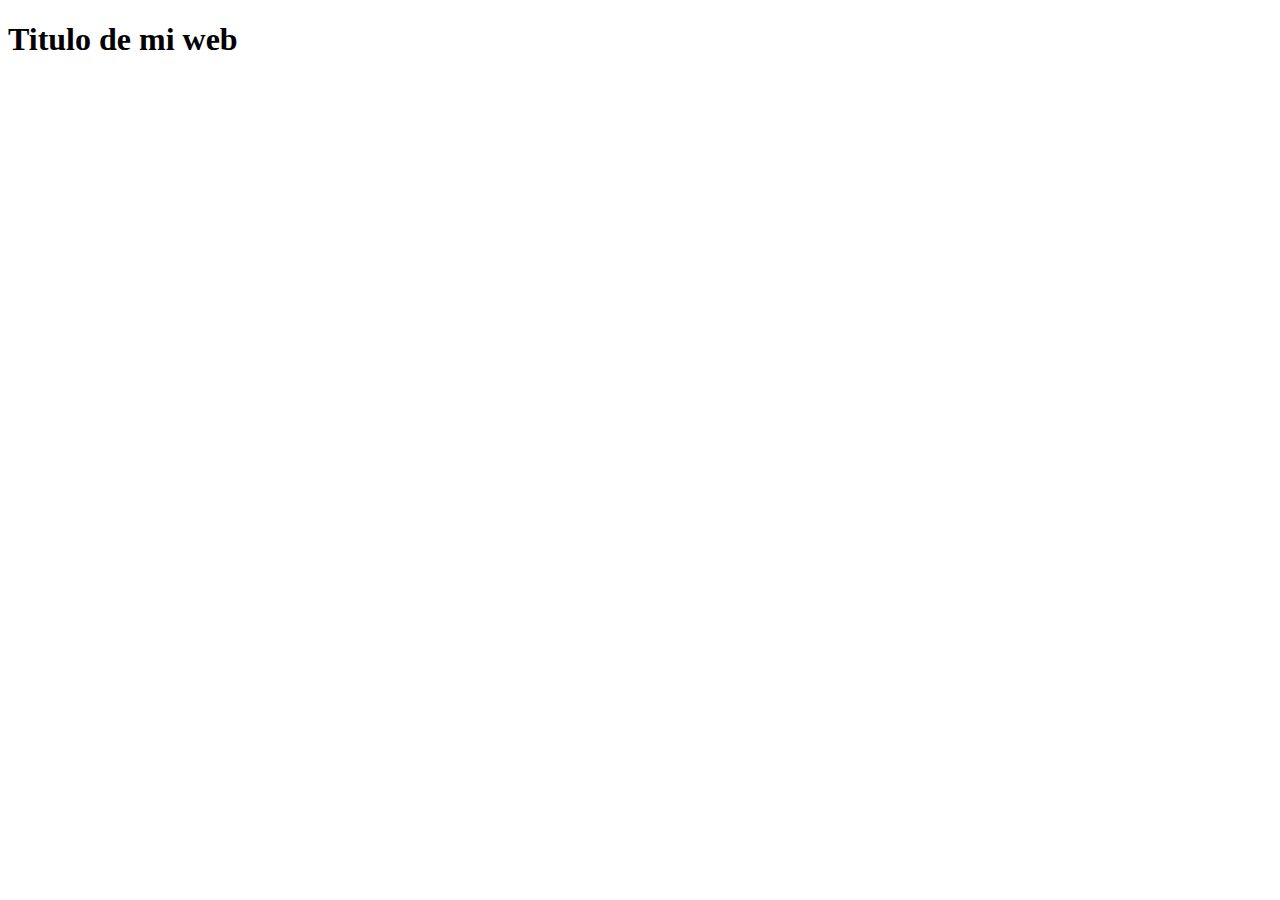
<file: 01_Session/index.html>
<!DOCTYPE html>
<html lang="en">
<head>
    <meta charset="UTF-8">
    <meta http-equiv="X-UA-Compatible" content="IE=edge">
    <meta name="viewport" content="width=ls, initial-scale=1.0">
    <title>Document</title>
</head>
<body>
     <h1>Titulo de mi web</h1>
</body>
</html>
</file>
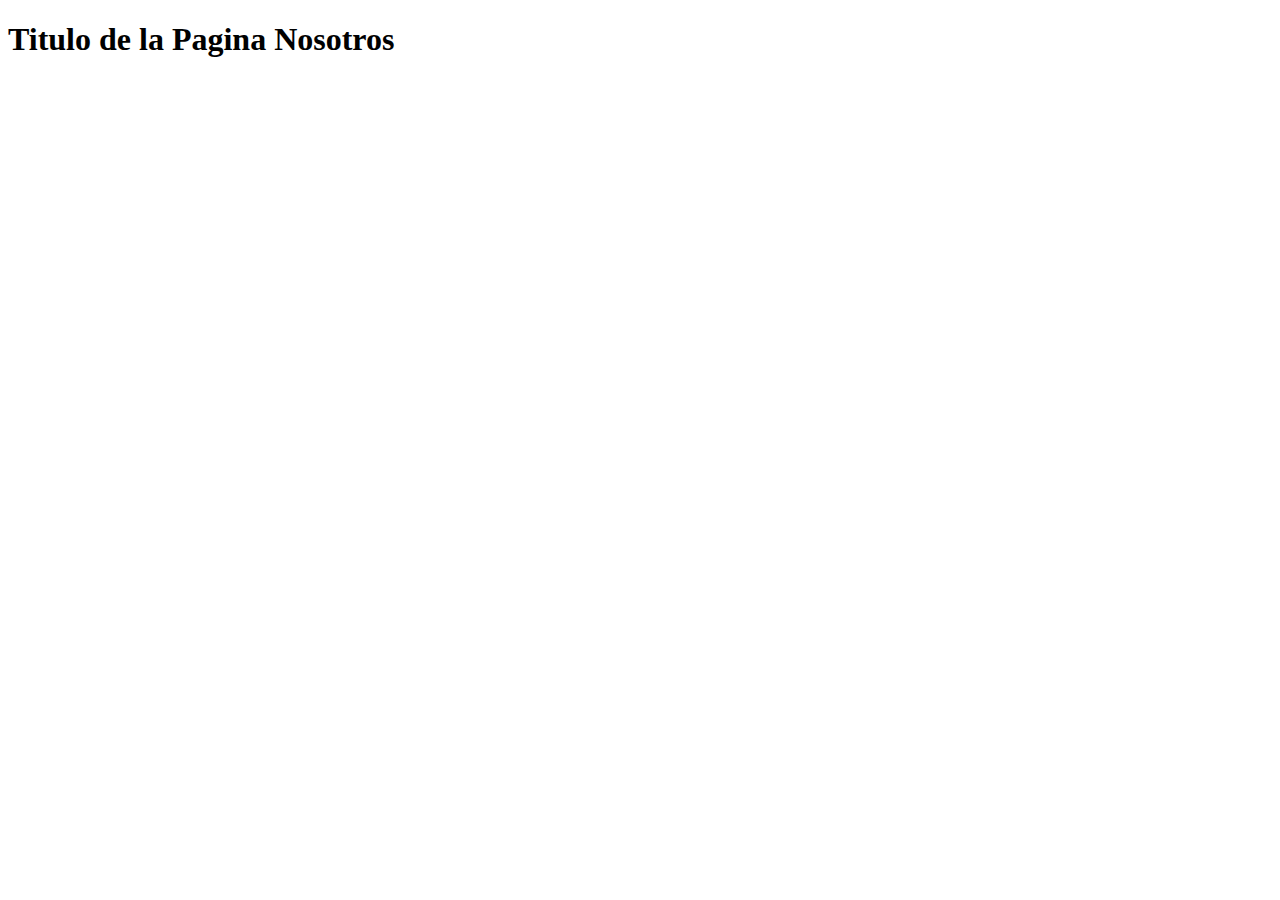
<file: 01_Session/nosotros.html>
<!DOCTYPE html>
<html lang="en">
<head>
    <meta charset="UTF-8">
    <meta http-equiv="X-UA-Compatible" content="IE=edge">
    <meta name="viewport" content="width=device-width, initial-scale=1.0">
    <title>Document</title>
</head>
<body>
    <h1>Titulo de la Pagina Nosotros</h1>
</body>
</html>
</file>
